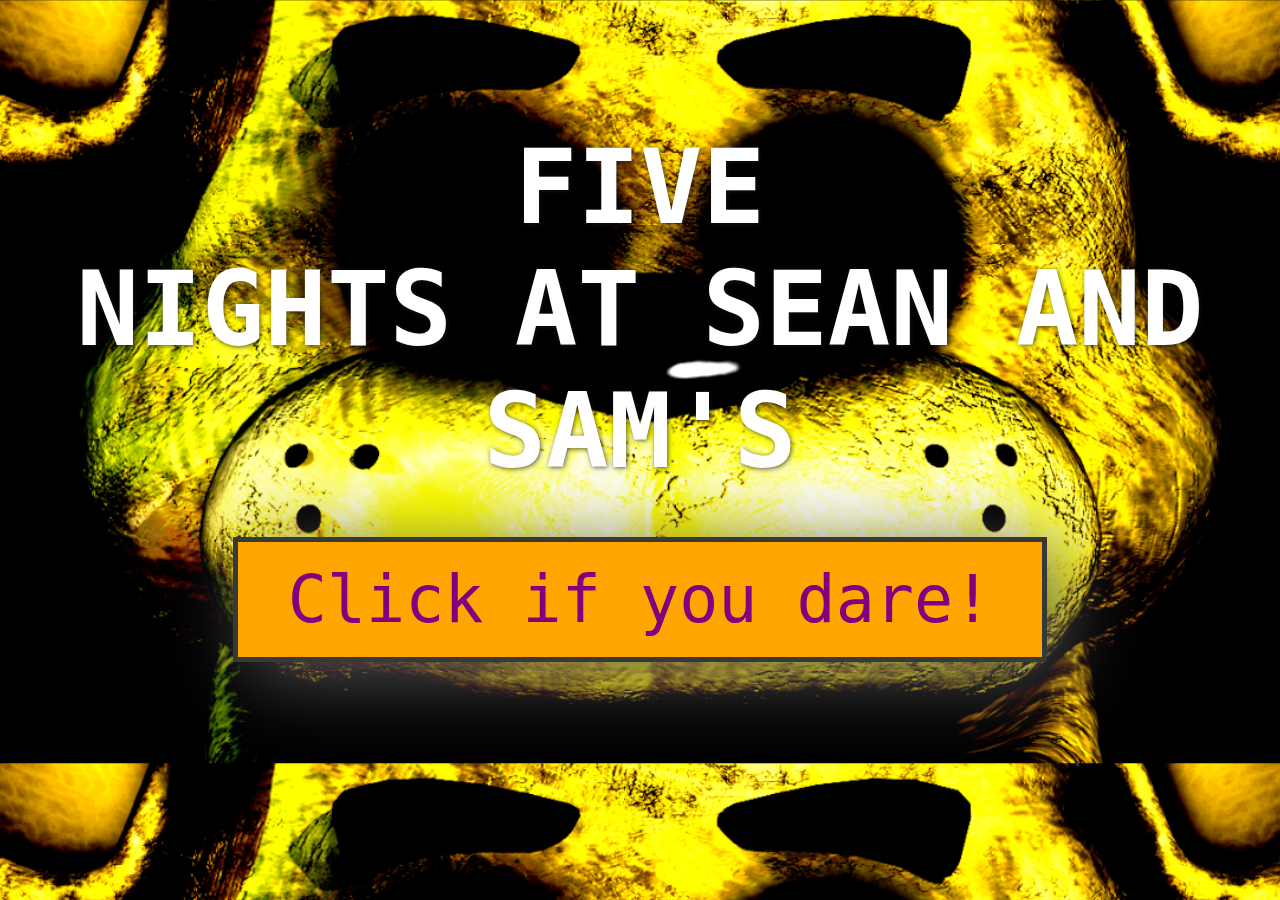
<file: index.html>
<!DOCTYPE html>
<html>
<head>
<title>Le Template Du Game, Man</title>

<link rel="stylesheet" type="text/css" href="style.css">
<script src="jquery-1.11.3.js"></script>
<script src="gamedev.js"></script>
</head>

<body>

<div class="titleContent">

<h1 class="splashTitle">Five<br>Nights at Sean and Sam's</h1>

<a id="start" class="button" href="explore.html">Click if you dare!</a>



</div>

</body>
</file>
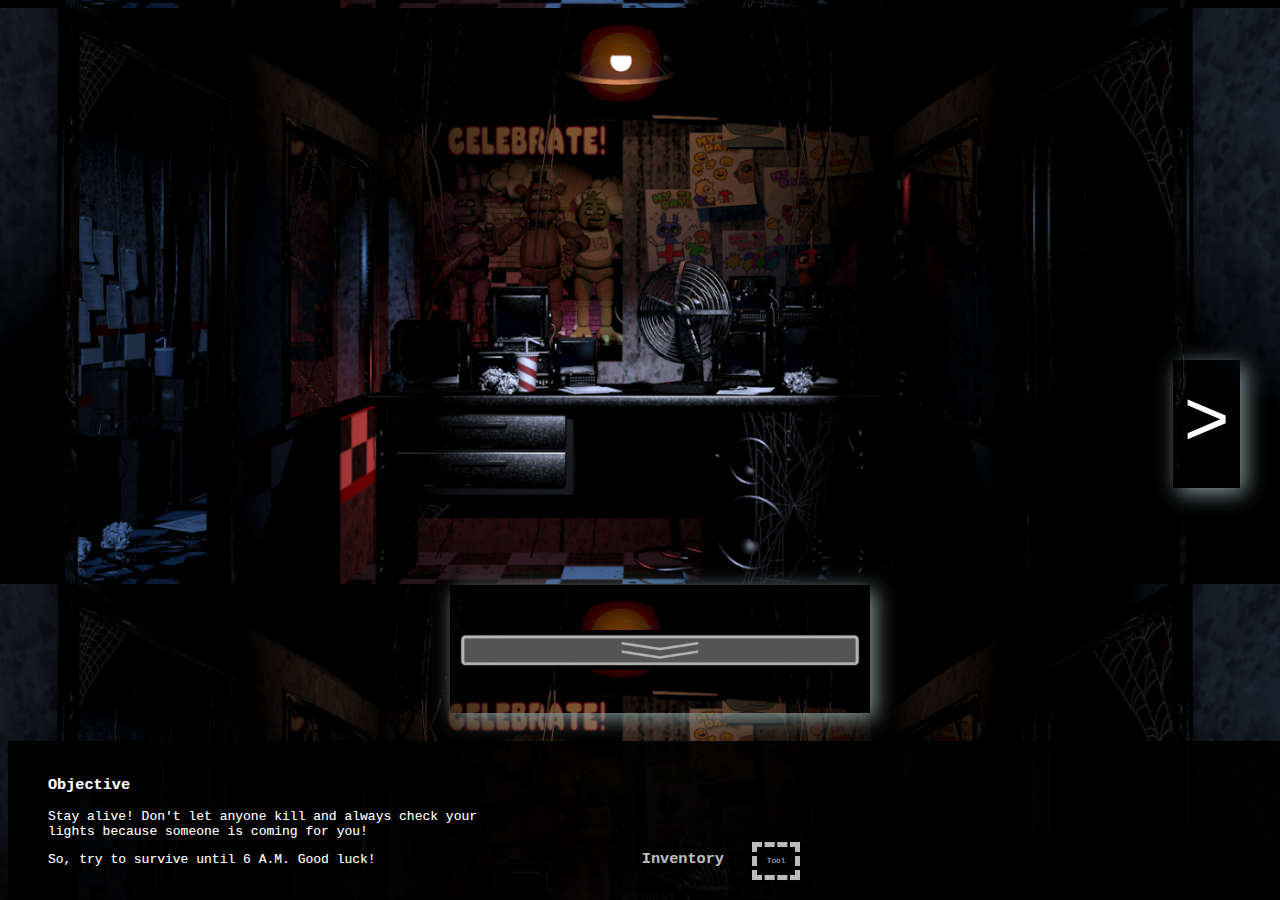
<file: explore.html>
<!DOCTYPE html>
<html>
<head>
<title>Chapter 1</title>

<link rel="stylesheet" type="text/css" href="style.css">
<script src="jquery-1.11.3.js"></script>
<script src="gamedev.js"></script>
</head>

<body id="exploreBody">

<div class="go" id="goLeft1"> <img src="img/MainSecurityRoom/420.png" height="40px"> 
	</div>



<div class="go" id="goRight1"> > </div>

<div class="go" id="goLeft-Straight1" height="50px"> < </div>

<div class="go" id="goRight-Straight1"> ^ </div>


<div class="go" id="goLeft-Straight2"> ^ </div>

<div class="go" id="goRight-Straight2"> ^ </div>


<div class="go" id="goLeft-Straight3"> ^ </div>

<div class="go" id="goRight-Right2"> > </div>


<div class="go" id="goBack"> @ </div>
<div class="hudBase">
	<div class="hudObj"> 
		<h3>Objective</h3>
		<p>
		Stay alive! Don't let anyone kill and always check your lights because someone is coming for you!
		</p>
		<p>
		So, try to survive until 6 A.M. Good luck!
		</p>
	</div>

	<div class="hudInv"> 
		<h3 id="invTitle">Inventory</h3>
		<div class="invSlot1" id="invTool"> Tool </div>
	</div>
</div>



<div class="hudBase">
	<div class="hudObj"> 
		<h3>Objective</h3>
		<p>
		Stay alive! Don't let anyone kill and always check your lights because someone is coming for you!
		</p>
		<p>
		So, try to survive until 6 A.M. Good luck!
		</p>
	</div>

	<div class="hudInv"> 
		<h3 id="invTitle">Inventory</h3>
		<div class="invSlot1" id="invTool"> Tool </div>
	</div>
</div>
</body>
</file>
<file: style.css>
body {

	background-image: url("img/548.png");
    background-size: cover;
    background-position: center center;
	font-family: monospace;

}

/*Stuff below governs the start screen*/

#exploreCameras {
	background-image: url("img/MainSecurityRoom/420.png");
	background-position: bottom center;
}


.titleContent {
	margin: 10% auto;
    text-align: center;
}

.splashTitle {
	color: #fff;
    font-size: 8em;
    text-transform: uppercase;
    text-shadow: 1px 1px 5px rgba(27, 25, 25, 0.74);
}

.button {
	border: 5px solid #383838;
    color: #800080;
    padding: 20px 50px;
    font-size: 5em;
    text-decoration: none;
    background-color: #FFA500;
    box-shadow: 15px 15px 80px #555;
}
  a.button:hover {
    background-color: #008000;
    color: #abc;
  }



/*Stuff below governs the Explore screen*/

#exploreBody {
	background-image: url("img/MainSecurityRoom/58-1.png");
	background-position: bottom center;

}

.go {
	position: absolute;
	color: white;
	position: absolute;
    padding: 20px 10px;
    color: white;
    font-size: 6em;
    box-shadow: 5px 5px 20px #84999A;

}

<<<<<<< Updated upstream


#goLeft1 {
    bottom: 5%;
    right: 400px;
}


#goLeft1 {
    left: 450px;
    top: 65%;
>>>>>>> Stashed changes
    display: block;
}

#goRight1 {
    right: 40px;
    top: 40%;
    display: block;
}

#goRight-Straight1 {
    bottom: 25%;
    left: 45%;
    display: none;
}

#goLeft-Straight1 {
    bottom: 85%;
    left: 5%;
    display: none;
}

#goRight-Straight2 {
    bottom: 25%;
    left: 45%;
    display: none;
}

#goLeft-Straight2 {
    bottom: 25%;
    left: 45%;
    display: none;
}

#goRight-Right2 {
    right: 40px;
    top: 40%;
    display: none;
}

#goLeft-Straight3 {
    bottom: 25%;
    left: 45%;
    display: none;
}

#goBack {
    bottom: 25%;
    left: 45%;
    display: none;
}


.hudBase {
    background-color: rgba(0,0,0,0.7);
    position: absolute;
    bottom: 0;
    width: 100%;
    height: auto;
    color: white;
    padding: 10px 30px;
}

.hudInv {
    width: 50%;
    display: inline-block;
    margin-left: 10%;
    color: #bbb;
}

.hudObj {
    width: 35%;
    display: inline-block;
    padding: 10px;
}

#invTitle {
display: inline;

}

.invSlot1 {
	display: inline;
	width: 80px;
	height: 80px;
	border: 5px dashed #bbb;
	padding: 10px 10px;
    margin: 20px;
    font-size:0.6em;
}

#Jamaica {
	background-image: url("img/MainSecurityRoom/58-1.png");
}
</file>
